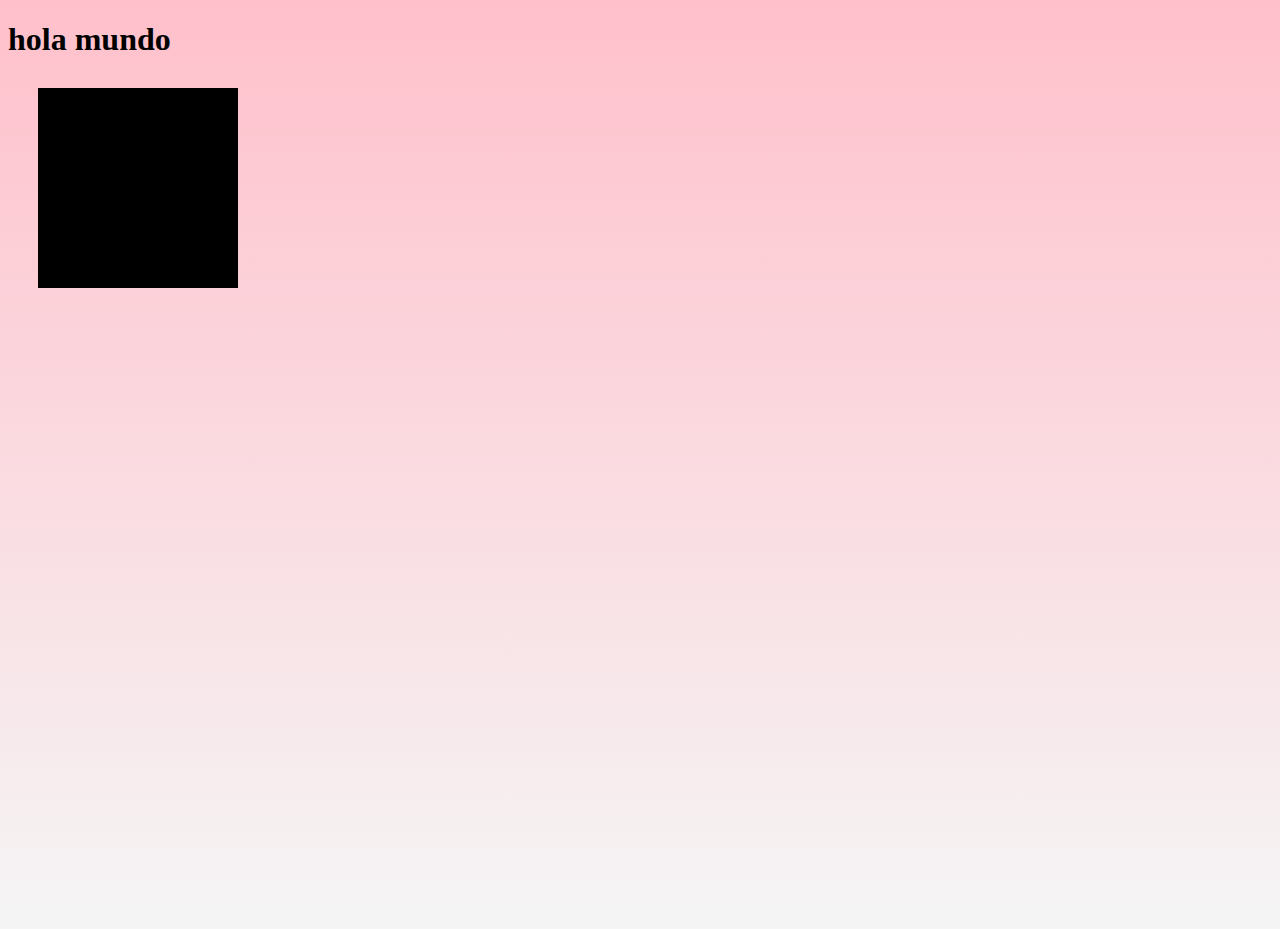
<file: index.html>
<!DOCTYPE html>
<html lang="en">
<head>
    <meta charset="UTF-8">
    <meta http-equiv="X-UA-Compatible" content="IE=edge">
    <meta name="viewport" content="width=device-width, initial-scale=1.0">

    <link rel="stylesheet" href="css/style.css">
    <title>clase 08</title>
</head>
<body>
    <h1 >hola mundo</h1>
    <div></div>
</body>
</html>
</file>
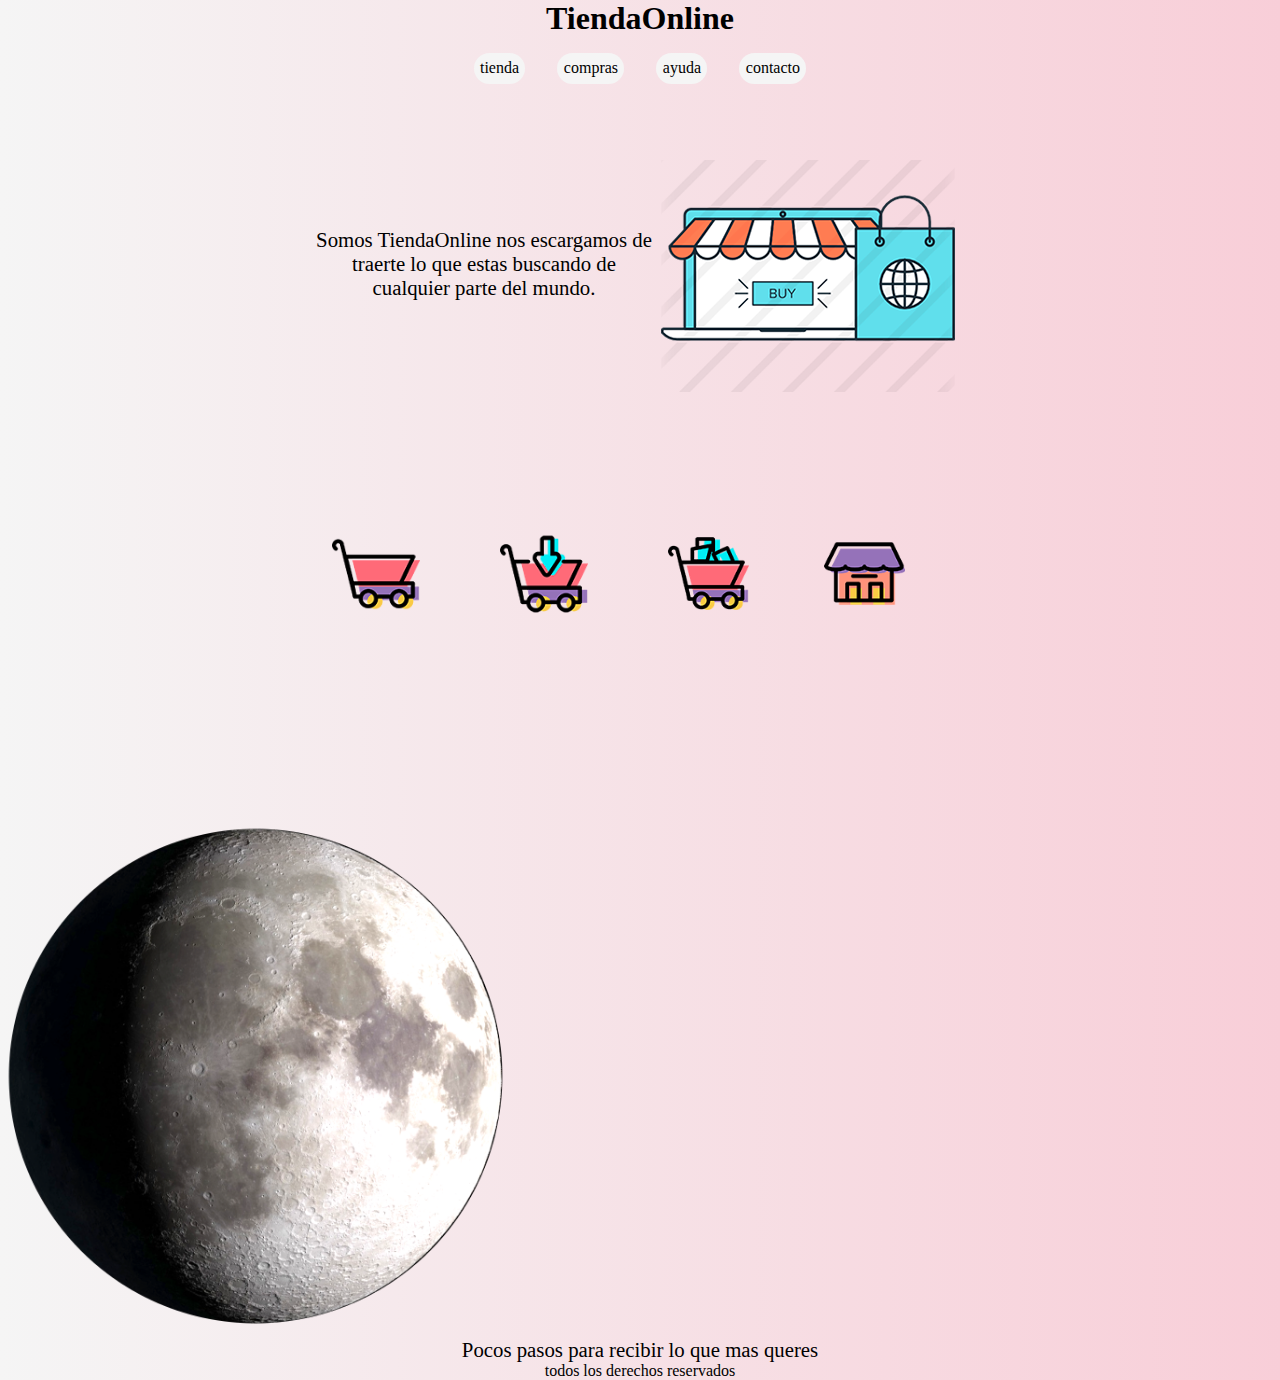
<file: pagina/index.html>
<!DOCTYPE html>
<html lang="en">
<head>
    <meta charset="UTF-8">
    <meta http-equiv="X-UA-Compatible" content="IE=edge">
    <meta name="viewport" content="width=device-width, initial-scale=1.0">
    <!--link de animate.css-->
	<link rel="stylesheet"href="https://cdnjs.cloudflare.com/ajax/libs/animate.css/4.1.1/animate.min.css"/>
	<link rel="stylesheet" href="css/style.css">
    <title>clase07</title>
</head>
<body>
    <header>
		<h1 class="animate__animated animate__zoomInDown">TiendaOnline </h1>
	</header>

	<nav>
		<ul>
			<li>tienda</li>
			<li>compras</li>
			<li>ayuda</li>
			<li>contacto</li>
		</ul>
	</nav>


	<main class="mainNosotros">
		<p class="mainP">
		Somos <span>TiendaOnline</span> nos escargamos de <br>	
		traerte lo que estas buscando de <br>
		cualquier parte del mundo. <br> <br>
		</p>
		<section class="sectionNosotros">
			<img src="img/tiendaDos.png">
		</section>
		<div class="imagen1">
			<img src="img/carrito.png">
		</div>
		<div class="imagen2">
			<img src="img/comprar.png">
		</div>
		<div class="imagen3">
			<img src="img/agregar.png">
		</div>
		<div class="imagen4">
			<img src="img/recibilo.png">
		</div>
	</main>
	<section>
		<img class="imgLuna" src="img/luna.png" alt="">
	</section>

	<footer class="footerNosotros">
		<p class="parrafo">Pocos pasos para recibir lo que mas queres</p>
		<p>todos los derechos reservados</p>
	</footer>

</body>
</html>
</file>
<file: css/style.css>
body{
    height: 100vh;
    background-image: linear-gradient(to bottom, pink, whitesmoke);
}
div{
    margin: 30px;
    background-color: black;
    width: 200px;
    height: 200px;
/*transformaciones  (eje x, eje y)
    transform: translate( 10px, 30px);
    transform: rotate(45deg);
    transform: scale(2, 1);*/

}
</file>
<file: pagina/css/style.css>
*{
    margin: 0;
    padding: 0;
}


body{
    background-image: linear-gradient(to right, whitesmoke, #f8ced8);
}
header h1{
    text-align: center;
}
nav ul{
    display: flex;
    justify-content: center;
}
nav ul li{
    list-style: none;
    margin: 1rem;
    background-color: whitesmoke;
    padding: 0.4rem;
    border-radius: 1rem ;
}


/*transformaciones menu*/
nav ul li:hover{
    background-color: #e9c2cb;
    transform: scale(1.2);
    box-shadow: 3px 3px rgb(253, 159, 175);
    /*transform:rotate(10deg);*/
    /*transciciones*/
    transition: 0.26s;
}
/*transformaciones img
img:hover{
    transform: scale(1.3);
}
/*transciciones img
img{
    transition: 0.6s;
}*/
.mainNosotros{
    height: 80vh;
    display: grid;
    grid-template-areas:    "mainP mainP"
                            "imagen1 imagen2"
                            "imagen3 imagen4"
                            "parrafo parrafo" ;
    justify-content: center;
}
.sectionNosotros{
    display: none;
}
.mainP{
    text-align: center;
    grid-area: mainP;
}
.imagen1{
    grid-area: imagen1;
}
.imagen2{
    grid-area: imagen2;
}
.imagen3{
    grid-area: imagen3;
}
.imagen4{
    grid-area: imagen4;
}
.parrafo{
    grid-area: parrafo;
    text-align: center;
}
footer p{
    text-align: center;
}

/*media queries*/
@media only screen and (min-width:600px){
    .mainNosotros{
        height: 80vh;
        display: grid;
        grid-template-areas:    "mainP mainP mainP mainP"
                                "sectionNosotros sectionNosotros sectionNosotros sectionNosotros"
                                "imagen1 imagen2 imagen3 imagen4"
                                "parrafo parrafo parrafo parrafo" ;
        justify-content: center;
    }
    .sectionNosotros{
        grid-area: sectionNosotros;
        display: block;
        display: flex;
        justify-content: center;
        align-items: center;
    }
    .mainP, .parrafo{
        font-size: 1.3rem;
    }
    .imagen1, .imagen2, .imagen3, .imagen4{
        padding: 1rem;
    }
    main div img{
        width: 60%;
    }
}

@media only screen and (min-width:1024px){
    .mainNosotros{
        height: 80vh;
        display: grid;
        grid-template-areas:    "mainP mainP sectionNosotros sectionNosotros"
                                "imagen1 imagen2 imagen3 imagen4"
                                "parrafo parrafo parrafo parrafo" ;
        justify-content: center;
        align-items: center;
    }

}
main div img{
    width: 65%;
}
@keyframes girar{
    from{
        transform: rotate(0);
    }
    to{
        transform: rotate(360deg);
    }
}


/*ejemplo de animaciones*/
.imgLuna{
    width: 40%;
    animation-name: girar;
    animation-iteration-count: infinite;
    animation-duration: 100s;
}
</file>
